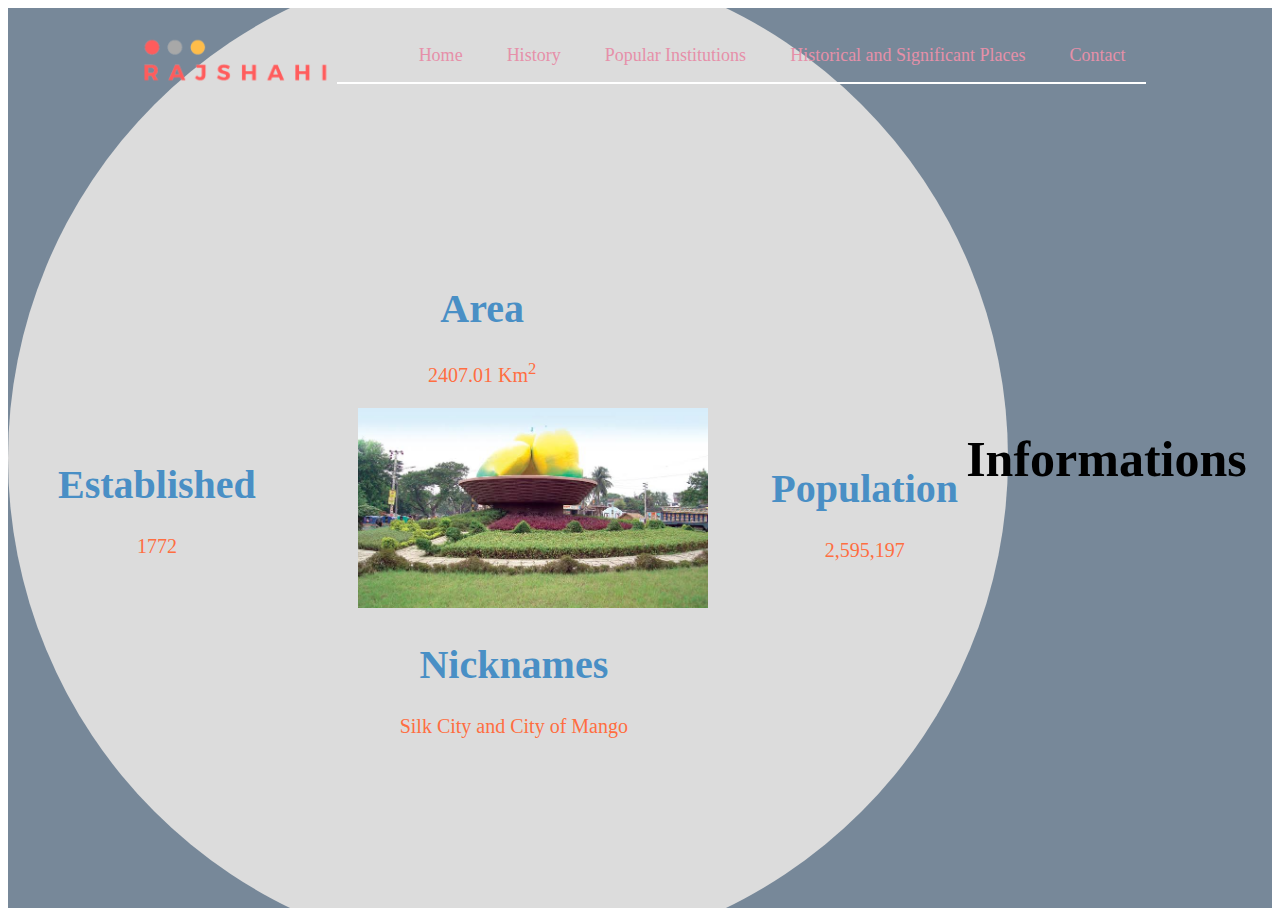
<file: index.html>
<!DOCTYPE html>
  <html lang="en">
  <head>
    <meta charset="utf-8">
    <meta name="viewport" content="width=device-width, initial-scale=1">


    <link rel="shortcut icon" type="image/png" href="images/logo m.png">
    <link href="https://cdn.jsdelivr.net/npm/bootstrap@5.1.3/dist/css/bootstrap.min.css" rel="stylesheet" integrity="sha384-1BmE4kWBq78iYhFldvKuhfTAU6auU8tT94WrHftjDbrCEXSU1oBoqyl2QvZ6jIW3" crossorigin="anonymous">
    <link href="https://fonts.googleapis.com/css2?family=Open+Sans:wght@300&display=swap" rel="stylesheet">
    <title>Rajshahi</title>
    <link rel="stylesheet" href="css/style.css">
</head>
<body>
    <div class="main">
        <nav>
            <div class="logo">
                <img src="images/logo m.png" alt="logo">
            </div>
            <div class="nav-links">
                <ul>
                    <li><a href="#home">Home</a></li>
                    <li><a href="history.html" target="Blank">History</a></li>
                    <li><a href="pi.html" target="Blank">Popular Institutions</a></li>
                    <li><a href="hsp.html" target="Blank">Historical and Significant Places</a></li>
                    <li><a href="contact.html" target="Blank">Contact</a></li>
                </ul>
                <hr color="White" >
            </div>
        </nav>
        <!-- home -->
        <div class="info" id="home">
            <img src="images/images (4).jpeg" class="mngo" alt="mango roundabout">
            <div id="circle">
                <div class="information one"> 
                    <h1>Population</h1>
                    <p class="ab">2,595,197</p>
                </div>
                <div class="information two">
                   
                  <h1>Area</h1>
                <p class="ab">
                    2407.01 Km<sup>2</sup>
                </p></div>
                </div>
                <div class="information three">
                    <h1> Established</h1>
                    <p class="ab">1772</p>
                </div>
                <div class="information four">
                    <h1>Nicknames</h1>
                    <p class="ab">Silk City and City of Mango</p>
                </div>
            </div>
        <div class="controls">
            <h1>Informations</h1>


        </div>

    </div>

    
</body>
</html>
</file>
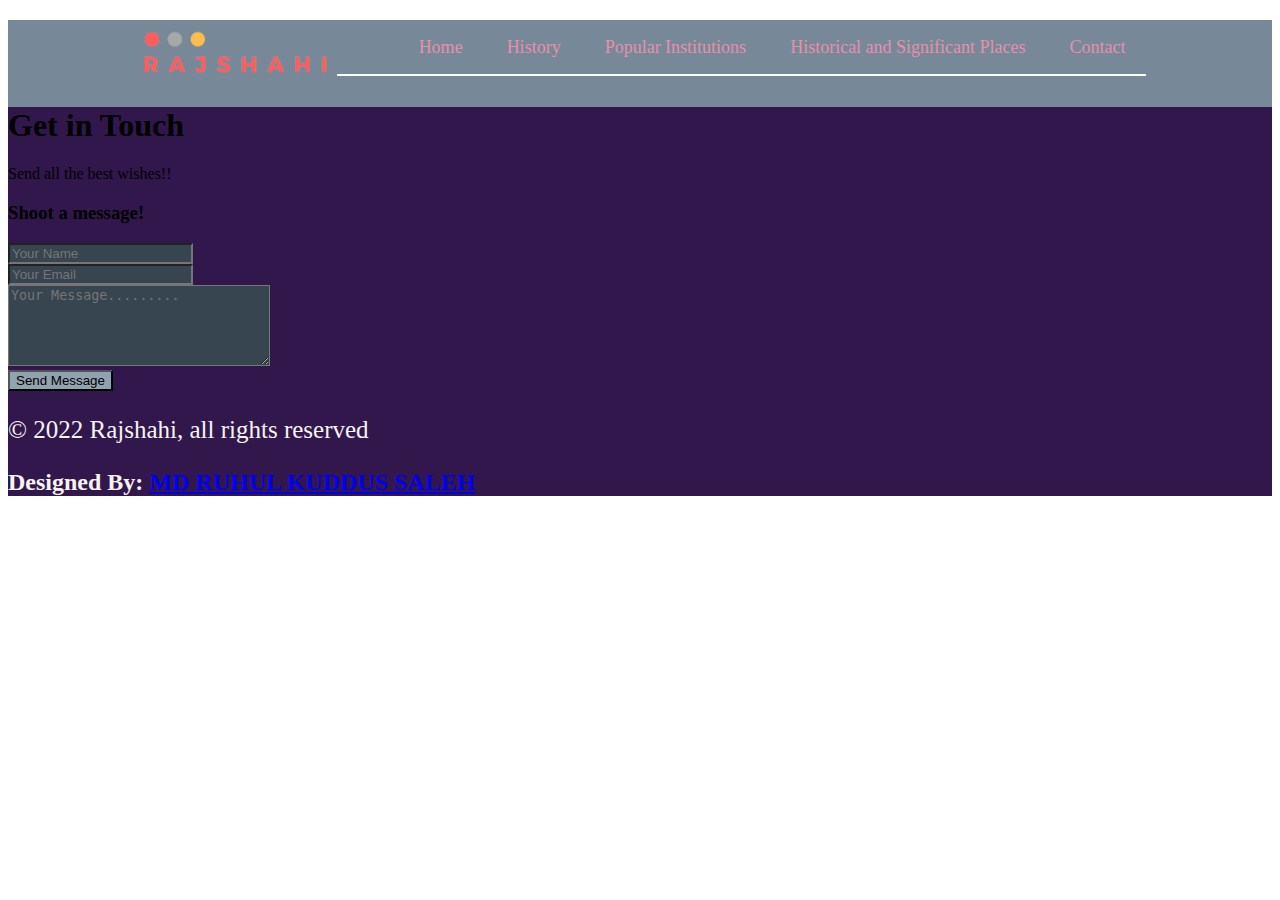
<file: contact.html>
<!DOCTYPE html>
<html lang="en">
<head>
    <meta charset="utf-8">
    <meta name="viewport" content="width=device-width, initial-scale=1">

    <link rel="shortcut icon" type="image/png" href="images/logo m.png">
    <link href="https://cdn.jsdelivr.net/npm/bootstrap@5.1.3/dist/css/bootstrap.min.css" rel="stylesheet" integrity="sha384-1BmE4kWBq78iYhFldvKuhfTAU6auU8tT94WrHftjDbrCEXSU1oBoqyl2QvZ6jIW3" crossorigin="anonymous">
    <link href="https://fonts.googleapis.com/css2?family=Open+Sans:wght@300&display=swap" rel="stylesheet">
    <title>Popular Institutions of Rajshahi</title>
    <link rel="stylesheet" href="css/style.css">
</head>
<body>
    <div class="hstr">
    <nav>
        <div class="logo">
            <img src="images/logo m.png" alt="logo">
        </div>
        <div class="nav-links">
            <ul>
                <li><a href="index.html" target="Blank">Home</a></li>
                <li><a href="history.html" target="Blank">History</a></li>
                <li><a href="pi.html" target="Blank">Popular Institutions</a></li>
                <li><a href="hsp.html" target="Blank">Historical and Significant Places</a></li>
                <li><a href="contact.html" target="Blank">Contact</a></li>
            </ul>
            <hr color="White" >
        </div>
    </nav>
    <div class="form-container" id="contact">
        <div class="row py-5">
          <div class="col text-white text-center m-auto">
            <h1 class="font-weight-bold">Get in Touch</h1>
            <p>
              Send all the best wishes!!
            </p>

          </div>
        </div>
        <div class="row p-4">
          <div class="col text-white">
            <h3>Shoot a message!</h3>
          </div>
        </div>

        <form action="backend.php">
          <div class="form-row pb-4 m-auto">
            <div class="col-md-5">
              <input type="text" class="form-control inner-form" placeholder="Your Name">
            </div>


          
            <div class="col-md-5 ">
              <input type="text" class="form-control inner-form" placeholder="Your Email">

            </div>
          </div>
          <div class="row">
            <div class="col-md-6 pb-3 ">
              <textarea name="" class="form-control inner-form" id="" cols="30" rows="5" placeholder="Your Message........."></textarea>
            </div>
          </div>

          <div class="row pb-4 m-auto">
            <div class="col">
              <button class="btn bbc py-3 text-white">Send Message</button>
            </div>
          </div>
        </form>

        <div class="MM text-center">
        <footer>
          <div>
            <p class="footer">
              &copy; 2022 Rajshahi, all rights reserved
            </p>
          </div>
          <p>
            <H2>Designed By: <a href="https://www.facebook.com/ruhul.kuddus.217" target="_blank"> MD RUHUL KUDDUS SALEH</a> </H2>
          </p>
        </footer>
        </div>
      </div>
      

    </div>
</file>
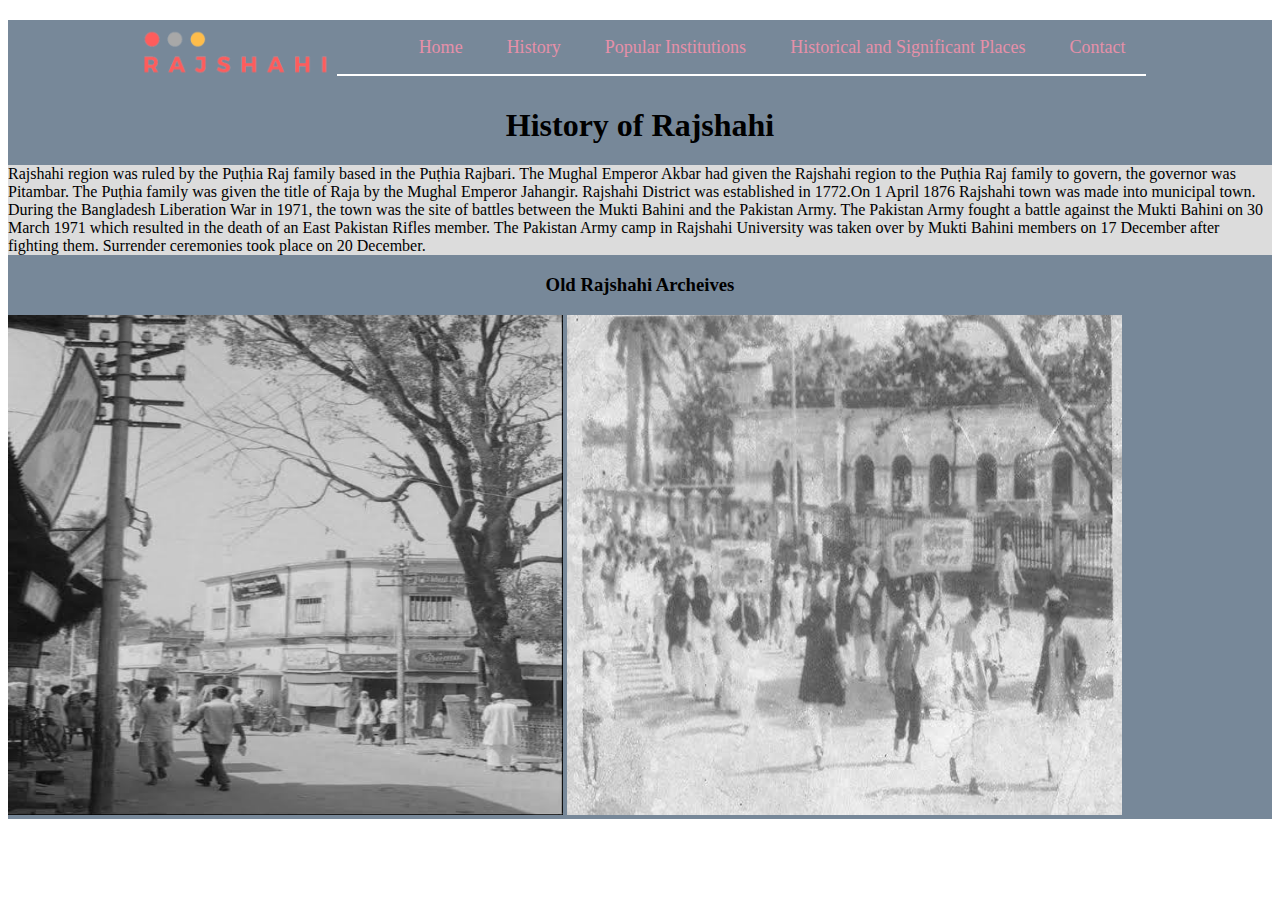
<file: history.html>
<!DOCTYPE html>
<html lang="en">
<head>
    <meta charset="utf-8">
    <meta name="viewport" content="width=device-width, initial-scale=1">
    <link rel="shortcut icon" type="image/png" href="images/logo m.png">
    <link href="https://cdn.jsdelivr.net/npm/bootstrap@5.1.3/dist/css/bootstrap.min.css" rel="stylesheet" integrity="sha384-1BmE4kWBq78iYhFldvKuhfTAU6auU8tT94WrHftjDbrCEXSU1oBoqyl2QvZ6jIW3" crossorigin="anonymous">
    <link href="https://fonts.googleapis.com/css2?family=Open+Sans:wght@300&display=swap" rel="stylesheet">
    <title>History of Rajshahi</title>
    <link rel="stylesheet" href="css/style.css">
</head>
<body>
    <div class="hstr">
        <nav>
            <div class="logo">
                <img src="images/logo m.png" alt="logo">
            </div>
            <div class="nav-links">
                <ul>
                    <li><a href="index.html" target="Blank">Home</a></li>
                    <li><a href="history.html" target="Blank">History</a></li>
                    <li><a href="pi.html" target="Blank">Popular Institutions</a></li>
                    <li><a href="hsp.html" target="Blank">Historical and Significant Places</a></li>
                    <li><a href="contact.html" target="Blank">Contact</a></li>
                </ul>
                <hr color="White" >
            </div>
        </nav>
        
        <div class="container">
            <div class="row text-center">
              <div class="col py-5">
                <h1 class="yy font-weight-bolder"><A:mail>History of Rajshahi</A:mail></h1>
              </div>
            </div>
          
    
             <div class="row">
              <div class="col-md-12 py-5 my-4">
                <div class="card ml-3 jj">
                  <div class="card-body">
                    <p>
                      Rajshahi region was ruled by the Puṭhia Raj family based in the Puṭhia Rajbari. The Mughal Emperor Akbar had given the Rajshahi region to the Puṭhia Raj family to govern, the governor was Pitambar. The Puṭhia family was given the title of Raja by the Mughal Emperor Jahangir. Rajshahi District was established in 1772.On 1 April 1876 Rajshahi town was made into municipal town. During the Bangladesh Liberation War in 1971, the town was the site of battles between the Mukti Bahini and the Pakistan Army. The Pakistan Army fought a battle against the Mukti Bahini on 30 March 1971 which resulted in the death of an East Pakistan Rifles member.  The Pakistan Army camp in Rajshahi University was taken over by Mukti Bahini members on 17 December after fighting them. Surrender ceremonies took place on 20 December.

                    </p>
                  </div>
                </div>
             </div>
             </div>
             <h3 class="pj">Old Rajshahi Archeives</h3>

             <img src="images/images(kjhf).jpeg" class="old-rj" alt="Old Rajshahi">
             <img src="images/images (gdjdt).jpeg" class="old-rj" alt="Old Rajshahi">
             </div>

            
        
    </div>
    
</body>
</html>
</file>
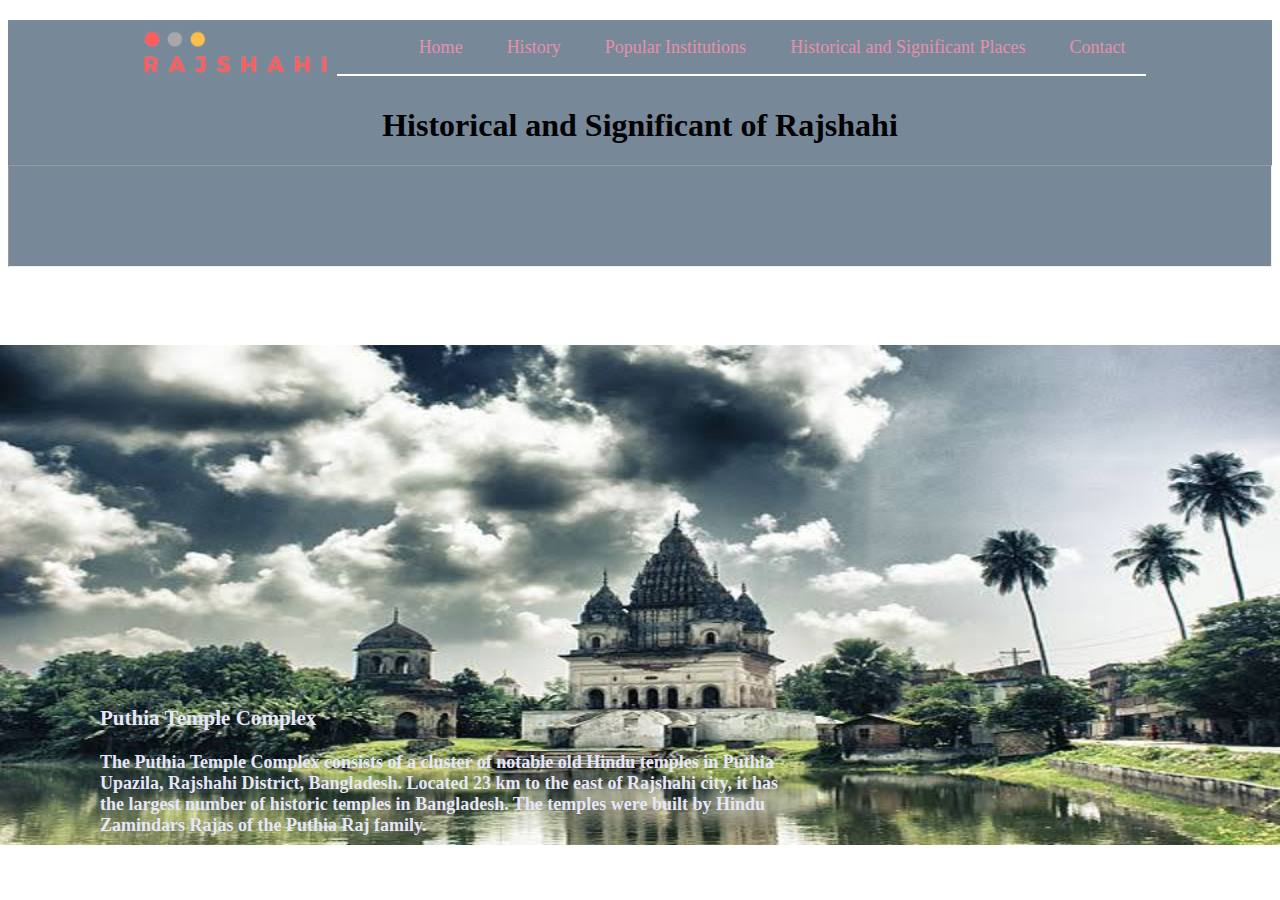
<file: hsp.html>
<!DOCTYPE html>
<html lang="en">
<head>
    <meta charset="utf-8">
    <meta name="viewport" content="width=device-width, initial-scale=1">

    <link rel="shortcut icon" type="image/png" href="images/logo m.png">
    <link href="https://cdn.jsdelivr.net/npm/bootstrap@5.1.3/dist/css/bootstrap.min.css" rel="stylesheet" integrity="sha384-1BmE4kWBq78iYhFldvKuhfTAU6auU8tT94WrHftjDbrCEXSU1oBoqyl2QvZ6jIW3" crossorigin="anonymous">
    <link href="https://fonts.googleapis.com/css2?family=Open+Sans:wght@300&display=swap" rel="stylesheet">
    <title>Historical and Significant Places of Rajshahi</title>
    <link rel="stylesheet" href="css/style.css">
</head>
<body>
    <div class="hstr">
    <nav>
        <div class="logo">
            <img src="images/logo m.png" alt="logo">
        </div>
        <div class="nav-links">
            <ul>
                <li><a href="index.html" target="Blank">Home</a></li>
                <li><a href="history.html" target="Blank">History</a></li>
                <li><a href="pi.html" target="Blank">Popular Institutions</a></li>
                <li><a href="hsp.html" target="Blank">Historical and Significant Places</a></li>
                <li><a href="contact.html" target="Blank">Contact</a></li>
            </ul>
            <hr color="White" >
        </div>
    </nav>
         <h1 class="yy">Historical and Significant of Rajshahi
         </h1>
         <hr class="line">

         <div class="banner1">
             <img src="images/images1.jpeg" class="hsi" alt="">
             <div class="text-box">
                 <h3>Oitijjo Chottor</h3>
                 <p>This monument is situated in the Greater Road area of the city. This was establised to introduce this generation with the culture of using horse carriage in anient time.
                </p>
             </div>
         </div>

         <div class="banner2">
            <img src="images/images2.jpeg" class="hsi" alt="">
            <div class="text-box">
                <h3>Smriti Amlan</h3>
                <p>The memorial is located at the Bhadra intersection of Shaheed Birshreshtha Jahangir Road in the city. It was named 'Amlan' as a symbol of Bangladesh's existence. The main pillar of Smriti Amlan is placed on a round altar.
               </p>
            </div>
        </div>

        <div class="banner3">
            <img src="images/images3.jpeg" class="hsi" alt="">
            <div class="text-box">
                <h3>Varendra Research Museum</h3>
                <p>Varendra Museum is a museum, research centre, and popular visitor attraction at the heart of Rajshahi and maintained by Rajshahi University in Bangladesh. It is considered the oldest museum in Bangladesh. It was the first museum to be established in East Bengal in 1910.
               </p>
            </div>
        </div>

        <div class="banner4">
            <img src="images/images4.jpeg" class="hsi" alt="">
            <div class="text-box">
                <h3>Shabash Bangladesh</h3>
                <p>Shabash Bangladesh (Bravo Bangladesh) is a sculpture in Bangladesh. It is located at Rajshahi University premises. Shabash Bangladesh is another state of the art sculpture created to pay tribute to those killed in the Liberation War of Bangladesh.
               </p>
            </div>
        </div>

        <div class="banner5">
            <img src="images/images5.jpeg" class="hsi" alt="">
            <div class="text-box">
                <h3>Rajshahi University Shaheed Minar</h3>
                <p>Shaheed Minar of Rajshahi university deserves special remembrance as a key historical monument. It is a sculpture of showcasing the respect towards our national martyr who gave their lives for our Bengali language.
               </p>
            </div>
        </div>

        <div class="banner6">
            <img src="images/images6.jpeg" class="hsi" alt="">
            <div class="text-box">
                <h3>Boddhovumi memorial</h3>
                <p>During the long nine-month war of liberation , hundreds of innocent people from different parts of Rajshahi were captured and brutally killed. This monument was built for the purpose of preserving their memory in 2004 by Rajshahi University authority.
               </p>
            </div>
        </div>

        <div class="banner7">
            <img src="images/images7.jpeg" class="hsi" alt="">
            <div class="text-box">
                <h3>Bagha Shahi Mosque
                </h3>
                <p>The mosque was built in 1523-1524 by Sultan Nusrat Shah, son of Alauddin Shah, the founder of the Husain Shahi dynasty. Later, the mosque was renovated at different times and when the domes of the mosque collapsed, the destroyed mosque was rebuilt in 1897.
               </p>
            </div>
        </div>

        <div class="banner8">
            <img src="images/images8.jpeg" class="hsi" alt="">
            <div class="text-box">
                <h3>Puthia Rajbari</h3>
                <p>Puthia Rajbari is a palace in Puthia Upazila, in Bangladesh, built in 1895, for Rani Hemanta Kumari, it is an example of Indo-Saracenic Revival architecture. The palace is sited on the Rajshahi Natore highway 30 km from the east of the town and one km south from Rajshahi Natore highway.
               </p>
            </div>
        </div>

        <div class="banner9">
            <img src="images/images9.jpg" class="hsi" alt="">
            <div class="text-box">
                <h3>Haowa Khana</h3>
                <p>Haowa Khana is one of the archeological sites located in the Rajshahi division of Bangladesh.The Hawa Khana of the famous Charani king of Puthia is one of the 16 Purakitas of historical Puthia.In the middle of a 10 acre lake, it was built for leisure recreation with lime mortar and thin brick masonry.


               </p>
            </div>
        </div>

        <div class="banner10">
            <img src="images/images10.jpeg" class="hsi" alt="">
            <div class="text-box">
                <h3>Puthia Temple Complex</h3>
                <p>The Puthia Temple Complex consists of a cluster of notable old Hindu temples in Puthia Upazila, Rajshahi District, Bangladesh. Located 23 km to the east of Rajshahi city, it has the largest number of historic temples in Bangladesh. The temples were built by Hindu Zamindars Rajas of the Puthia Raj family.
               </p>
            </div>
        </div>
        
    </div>
    
</body>
</html>
</file>
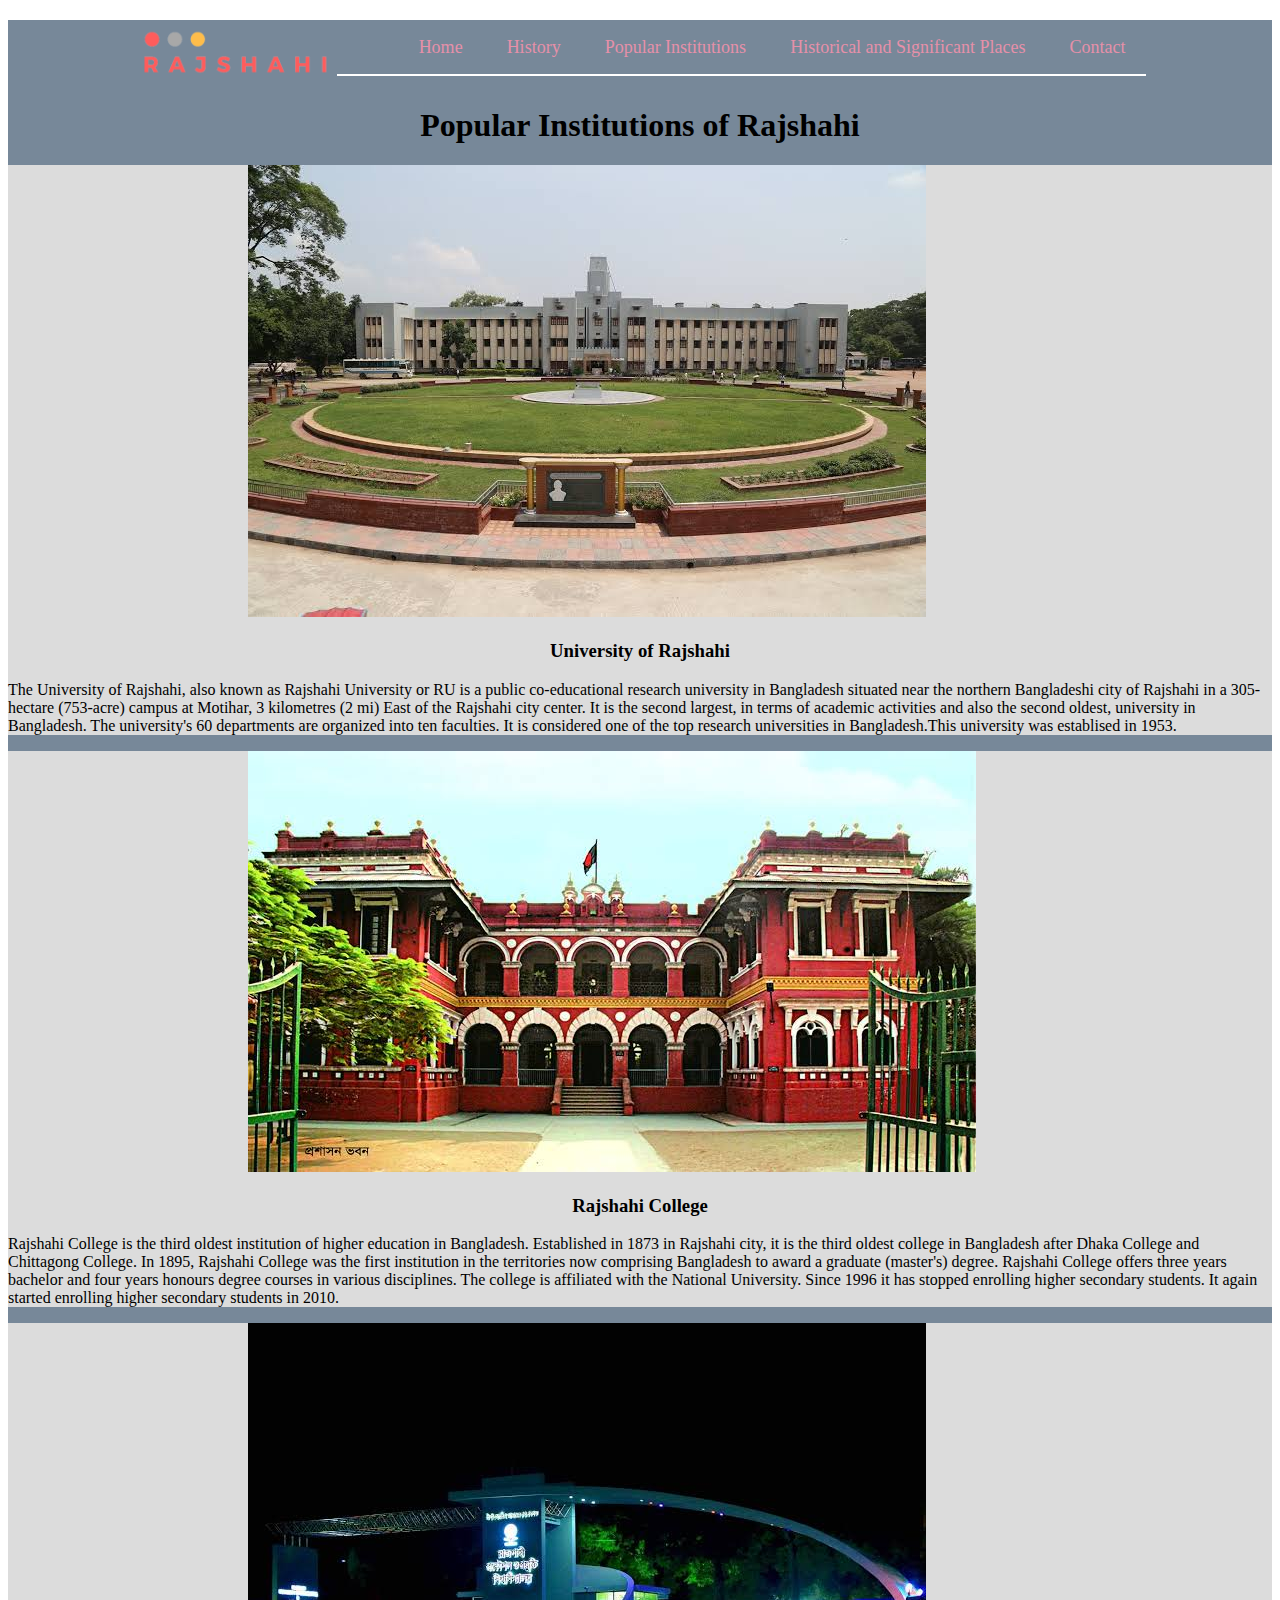
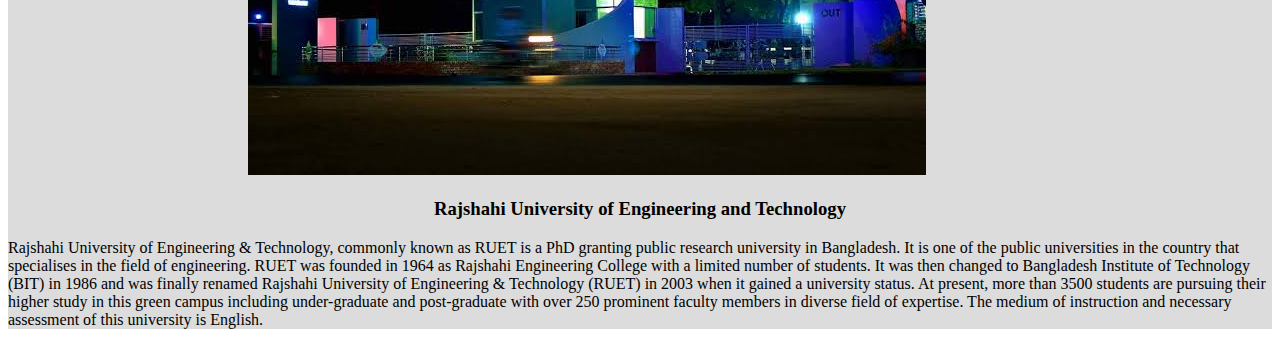
<file: pi.html>
<!DOCTYPE html>
<html lang="en">
<head>
    <meta charset="utf-8">
    <meta name="viewport" content="width=device-width, initial-scale=1">

    <link rel="shortcut icon" type="image/png" href="images/logo m.png">
    <link href="https://cdn.jsdelivr.net/npm/bootstrap@5.1.3/dist/css/bootstrap.min.css" rel="stylesheet" integrity="sha384-1BmE4kWBq78iYhFldvKuhfTAU6auU8tT94WrHftjDbrCEXSU1oBoqyl2QvZ6jIW3" crossorigin="anonymous">
    <link href="https://fonts.googleapis.com/css2?family=Open+Sans:wght@300&display=swap" rel="stylesheet">
    <title>Popular Institutions of Rajshahi</title>
    <link rel="stylesheet" href="css/style.css">
</head>
<body>
    <div class="hstr">
    <nav>
        <div class="logo">
            <img src="images/logo m.png" alt="logo">
        </div>
        <div class="nav-links">
            <ul>
                <li><a href="index.html" target="Blank">Home</a></li>
                <li><a href="history.html" target="Blank">History</a></li>
                <li><a href="pi.html" target="Blank">Popular Institutions</a></li>
                <li><a href="hsp.html" target="Blank">Historical and Significant Places</a></li>
                <li><a href="contact.html" target="Blank">Contact</a></li>
            </ul>
            <hr color="White" >
        </div>
    </nav>
        

        <div class="container">
            <div class="row text-center">
              <div class="col py-5">
                <h1 class="yy font-weight-bolder"><A:mail>Popular Institutions of Rajshahi</A:mail></h1>
              </div>
            </div>
          
    
             <div class="row ">
              <div class="col-md-12 py-5 my-4">
                <div class="card ml-3 jj ">
                  <div class="card-body">
                    <img src="images/images (3).jpeg" class="aaam" alt="University of Rajshahi">
                    <h3 class="ru">University of Rajshahi</h3>
                    <p>
                        The University of Rajshahi, also known as Rajshahi University or RU is a public co-educational research university in Bangladesh situated near the northern Bangladeshi city of Rajshahi in a 305-hectare (753-acre) campus at Motihar, 3 kilometres (2 mi) East of the Rajshahi city center. It is the second largest, in terms of academic activities and also the second oldest, university in Bangladesh. The university's 60 departments are organized into ten faculties. It is considered one of the top research universities in Bangladesh.This university was establised in 1953.</p>
                  </div>
                </div>
             </div>
        
    </div>

    <div class="row ">
        <div class="col-md-12 py-5 my-4">
          <div class="card ml-3 jj ">
            <div class="card-body">
                <img src="images/images (2).jpeg" class="aaam" alt="Rajshahi College">
                <h3 class="ru">Rajshahi College</h3>
                
              <p>
                Rajshahi College is the third oldest institution of higher education in Bangladesh. Established in 1873 in Rajshahi city, it is the third oldest college in Bangladesh after Dhaka College and Chittagong College. In 1895, Rajshahi College was the first institution in the territories now comprising Bangladesh to award a graduate (master's) degree. Rajshahi College offers three years bachelor and four years honours degree courses in various disciplines. The college is affiliated with the National University. Since 1996 it has stopped enrolling higher secondary students. It again started enrolling higher secondary students in 2010. </p>
            </div>
          </div>
       </div>
  
</div>

<div class="row ">
    <div class="col-md-12 py-5 my-4">
      <div class="card ml-3 jj ">
        <div class="card-body">
            <img src="images/images z.jpeg" class="aaam" alt="Rajshahi University of Engineering and Technology">
            <h3 class="ru">Rajshahi University of Engineering and Technology</h3>
          <p>
            Rajshahi University of Engineering & Technology, commonly known as RUET is a PhD granting public research university in Bangladesh. It is one of the public universities in the country that specialises in the field of engineering. RUET was founded in 1964 as Rajshahi Engineering College with a limited number of students. It was then changed to Bangladesh Institute of Technology (BIT) in 1986 and was finally renamed Rajshahi University of Engineering & Technology (RUET) in 2003 when it gained a university status.

            At present, more than 3500 students are pursuing their higher study in this green campus including under-graduate and post-graduate with over 250 prominent faculty members in diverse field of expertise. The medium of instruction and necessary assessment of this university is English. </p>
        </div>
      </div>
   </div>

</div>
        </div>
        
    </div>
    
</body>
</html>
</file>
<file: css/style.css>
body{
    font-family: Open Sans', sans-serif;
}



.main{ width: 100%;
    height: 100vh;
    position: relative;
    overflow: hidden;
    background-color:#778899;
}

nav{
    width: 80%;
    position: sticky;
    margin: 20px auto;
    z-index: 1;
    display: flex;
    align-items: center;
    z-index: 2;
}
.logo{
    flex-basis: 20%;
}
.logo img{
    width: 200px;
}
.nav-links{
    flex: 1;
    text-align: right;
}

.nav-links ul li{
    list-style: none;
    display: inline;
    margin: 0 20px;
} 
.nav-links ul li a{
    color:#E690A9;
    text-decoration: none;
    font-size: 18px;
}
.info{
    width: 1000px;
    height: 1000px;
    position: absolute;
    top: 50%;
    left: 0;
    transform: translateY(-50%);
}

#circle{
    width: 1000px;
    height: 1000px;
    position:absolute;
    top:0;
    left:0;
    border-radius:50%;
    transform: rotate(0deg);
    background-color:gainsboro;
}

.information{
    color: #498FC5;
    position: absolute;
    font-size: 20px;
}
.one{
    top: 480px;
    right: 50px;
    text-align: center;
}
.two{
    top: 300px;
    left: 420px;
    text-align: center;
}
.three{
    bottom: 380px;
    left: 50px;
    text-align: center;
}
.four{
    bottom: 200px;
    right: 380px;
    text-align: center;
}
.mngo{
    width: 350px;
    height: 200px;
    position: absolute;
    top: 55%;
    left:35%;
    transform: translateY(-50%);
    z-index: 1;
}
.controls{
    position: absolute;
    right: 2%;
    top: 50%;
    transform: translateY(-50%);
    text-align: center;
    font-size: 25px;
}
.controls h3{
    margin: 15px 0;
    color: #fff;
}
.hstr{
    background-color:#778899;
}
.yy{
    text-align: center;
}

.ab{
    color:#FF6E41;
}
.jj{
    background-color: gainsboro
    ;
}


.old-rj{
    height: 500px;
    width: 555px;
    text-align: center;
}
.pj{text-align: center;

}

.ru{
    left: 75%;
}
.aaam{
    position: relative;
    left: 19%;
    ce
}

.ru{text-align: center;}

.MM{
    color: #F6F4F1;
}

.bbc{
    background-color: #91A3B0;
}

.bbc:hover{
    color: blue!important;
}

.form-container{
    background-color: #32174D;
}
.inner-form{
    background-color: #36454F;
}

.footer{
    font-size: 25px;
}
.line{
    height: 100px;
    color: #36454F;
}
.banner1, .banner2, .banner3, .banner4, .banner5, .banner6, .banner7, .banner8, .banner9, .banner10{
    height:20px;
    width: 100%;
    position: absolute;
    left: 0;
    top: 65%;
}
.hsi{
    width: 100%;
    height: 500px;
    position: absolute;
    left: 50%;
    top: 50%;
    transform: translate(-50%, -50%);
}

.text-box{
    width: 680px;
    position: absolute;
    top: 100px;
    left: 100px;
    font-size: 18px;
    color:#E6E6FA;
    font-weight: bolder;
}

.banner1{
    animation:images1 30s linear infinite;
}

.banner2{
    animation:images2 30s linear infinite;
}
.banner3{
    animation:images3 30s linear infinite;
}

.banner4{
    animation:images4 30s linear infinite;
}

.banner5{
    animation:images5 30s linear infinite;
}

.banner6{
    animation:images6 30s linear infinite;
}

.banner7{
    animation:images7 30s linear infinite;
}

.banner8{
    animation:images8 30s linear infinite;
}

.banner9{
    animation:images9 30s linear infinite;
}

.banner10{
    animation:images10 30s linear infinite;
}
@keyframes images1{
    0%{
        visibility: visible    }
        10%{
            visibility: hidden    }
            20%{
                visibility: hidden    }
                30%{
                    visibility: hidden    }
                    40%{
                        visibility: hidden    }
                        50%{
                            visibility: hidden;}
                            60%{
                                visibility: hidden;}
                                70%{
                                    visibility: hidden;}
                                    80%{ 
                                        visibility: hidden;}
                                        90%{
                                            visibility: hidden;}
                                            100%{
                                                visibility: visible;}

}

@keyframes images2{
    0%{
        visibility: hidden    }
        10%{
            visibility: hidden    }
            20%{
                visibility: visible    }
                30%{
                    visibility: hidden    }
                    40%{
                        visibility: hidden    }
                        50%{
                            visibility: hidden;}
                            60%{
                                visibility: hidden;}
                                70%{
                                    visibility: hidden;}
                                    80%{ 
                                        visibility: hidden;}
                                        90%{
                                            visibility: hidden;}
                                            100%{
                                                visibility: hidden;}

}

@keyframes images3{
    0%{
        visibility: hidden    }
        10%{
            visibility: hidden    }
            20%{
                visibility: hidden    }
                30%{
                    visibility: visible}
                    40%{
                        visibility: hidden    }
                        50%{
                            visibility: hidden;}
                            60%{
                                visibility: hidden;}
                                70%{
                                    visibility: hidden;}
                                    80%{ 
                                        visibility: hidden;}
                                        90%{
                                            visibility: hidden;}
                                            100%{
                                                visibility: hidden;}

}

@keyframes images4{
    0%{
        visibility: hidden    }
        10%{
            visibility: hidden    }
            20%{
                visibility: hidden    }
                30%{
                    visibility: hidden    }
                    40%{
                        visibility: visible    }
                        50%{
                            visibility: hidden;}
                            60%{
                                visibility: hidden;}
                                70%{
                                    visibility: hidden;}
                                    80%{ 
                                        visibility: hidden;}
                                        90%{
                                            visibility: hidden;}
                                            100%{
                                                visibility: hidden;}

}

@keyframes images5{
    0%{
        visibility: hidden    }
        10%{
            visibility: hidden    }
            20%{
                visibility: hidden    }
                30%{
                    visibility: hidden    }
                    40%{
                        visibility: hidden    }
                        50%{
                            visibility: visible;}
                            60%{
                                visibility: hidden;}
                                70%{
                                    visibility: hidden;}
                                    80%{ 
                                        visibility: hidden;}
                                        90%{
                                            visibility: hidden;}
                                            100%{
                                                visibility: hidden;}

}

@keyframes images6{
    0%{
        visibility: hidden    }
        10%{
            visibility: hidden    }
            20%{
                visibility: hidden    }
                30%{
                    visibility: hidden    }
                    40%{
                        visibility: hidden    }
                        50%{
                            visibility: hidden;}
                            60%{
                                visibility: visible;}
                                70%{
                                    visibility: hidden;}
                                    80%{ 
                                        visibility: hidden;}
                                        90%{
                                            visibility: hidden;}
                                            100%{
                                                visibility: hidden;}

}

@keyframes images7{
    0%{
        visibility: hidden    }
        10%{
            visibility: hidden    }
            20%{
                visibility: hidden    }
                30%{
                    visibility: hidden    }
                    40%{
                        visibility: hidden    }
                        50%{
                            visibility: hidden;}
                            60%{
                                visibility: hidden;}
                                70%{
                                    visibility: visible;}
                                    80%{ 
                                        visibility: hidden;}
                                        90%{
                                            visibility: hidden;}
                                            100%{
                                                visibility: hidden;}

}

@keyframes images8{
    0%{
        visibility: hidden    }
        10%{
            visibility: hidden    }
            20%{
                visibility: hidden    }
                30%{
                    visibility: hidden    }
                    40%{
                        visibility: hidden    }
                        50%{
                            visibility: hidden;}
                            60%{
                                visibility: hidden;}
                                70%{
                                    visibility: hidden;}
                                    80%{ 
                                        visibility: visible;}
                                        90%{
                                            visibility: hidden;}
                                            100%{
                                                visibility: hidden;}

}

@keyframes images9{
    0%{
        visibility: hidden}
        10%{
            visibility: hidden    }
            20%{
                visibility: hidden    }
                30%{
                    visibility: hidden    }
                    40%{
                        visibility: hidden}
                        50%{
                            visibility: hidden;}
                            60%{
                                visibility: hidden;}
                                70%{
                                    visibility: hidden;}
                                    80%{ 
                                        visibility: hidden;}
                                        90%{
                                            visibility: visible;}
                                            100%{
                                                visibility: hidden;}

}

@keyframes images10{
    0%{
        visibility: hidden    }
        10%{
            visibility: hidden    }
            20%{
                visibility: hidden    }
                30%{
                    visibility: hidden    }
                    40%{
                        visibility: hidden    }
                        50%{
                            visibility: hidden;}
                            60%{
                                visibility: hidden;}
                                70%{
                                    visibility: hidden;}
                                    80%{ 
                                        visibility: hidden;}
                                        90%{
                                            visibility: hidden;}
                                            100%{
                                                visibility: visible;}

}
</file>
